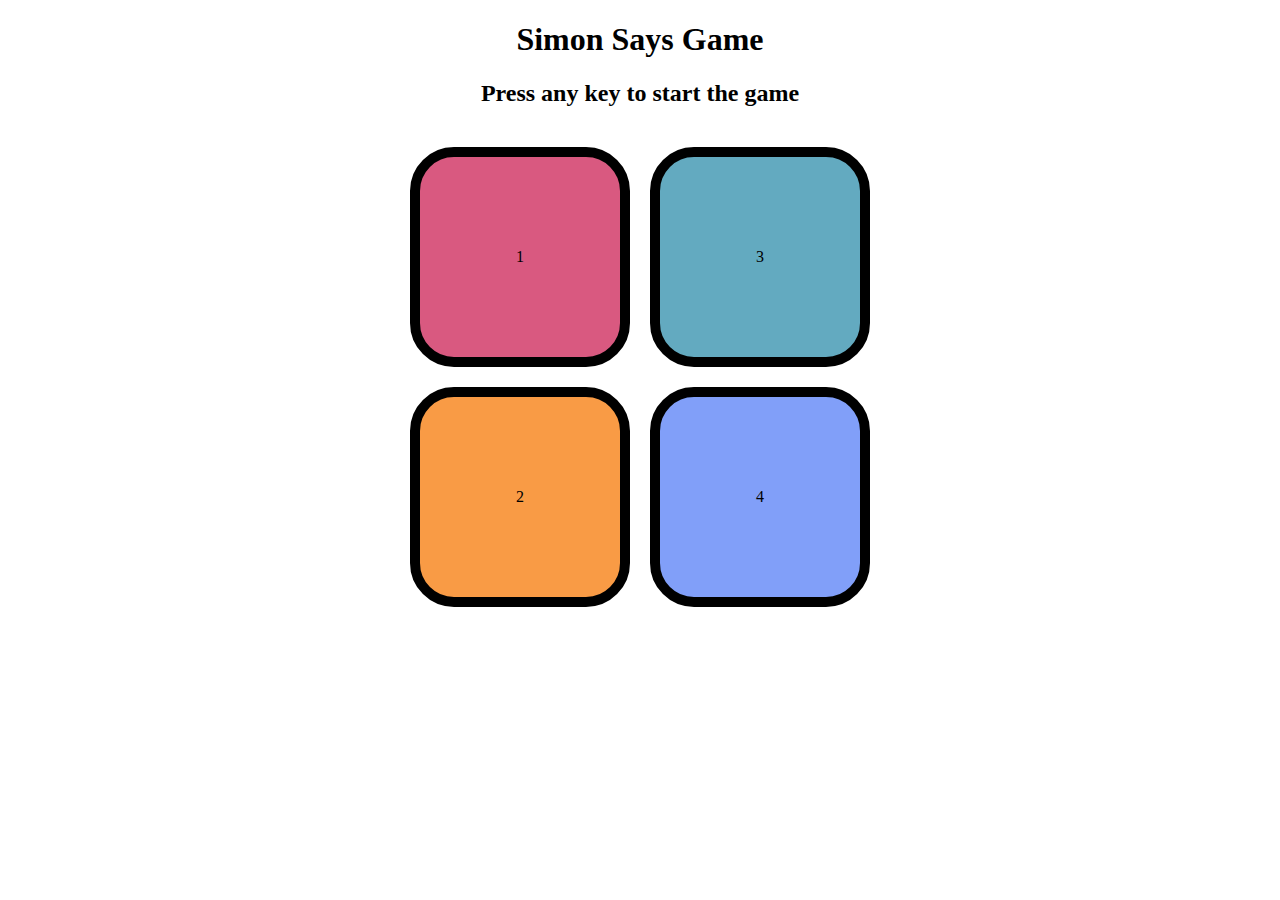
<file: index.html>
<!DOCTYPE html>
<html lang="en">
<head>
    <meta charset="UTF-8">
    <meta name="viewport" content="width=device-width, initial-scale=1.0">
    <link rel="stylesheet" href="style.css">
    <title>Simon Game</title>
</head>
<body>
    <h1>Simon Says Game</h1>
    <h2>Press any key to start the game</h2>
    <div class="btn-container">
        <!-- <div class="line-one"> -->

            <div class="btn red" type="button" id="red">1</div>
            <div class="btn yellow" type="button" id="yellow">2</div>
        <!-- </div> -->
        <!-- <div class="line-two"> -->

            <div class="btn green" type="button" id="green">3</div>
            <div class="btn purple " type="button" id="purple">4</div>
        <!-- </div> -->
    </div>
    <script src="java.js"></script>
</body>
</html>
</file>
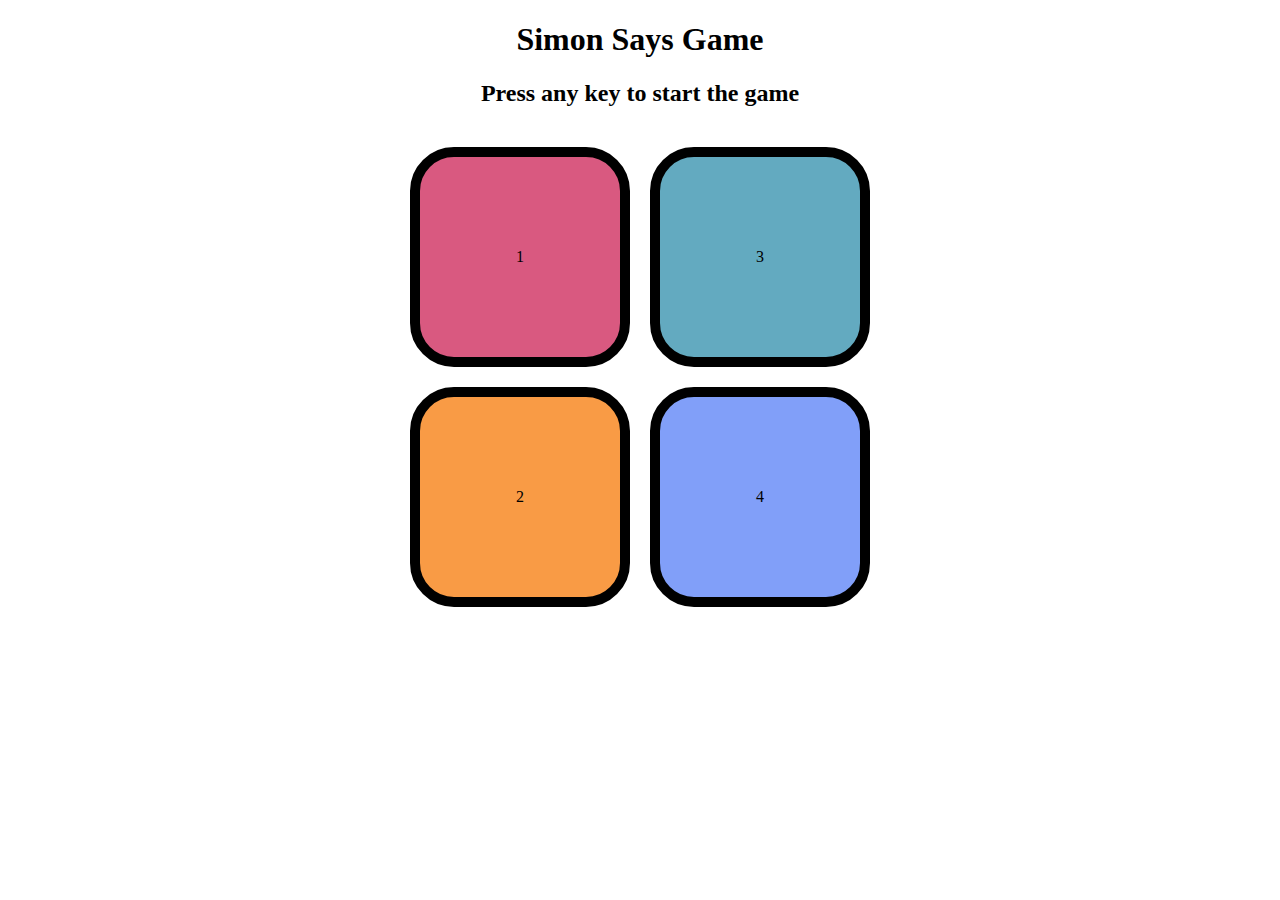
<file: simon.html>
<!DOCTYPE html>
<html lang="en">
<head>
    <meta charset="UTF-8">
    <meta name="viewport" content="width=device-width, initial-scale=1.0">
    <link rel="stylesheet" href="style.css">
    <title>Simon Game</title>
</head>
<body>
    <h1>Simon Says Game</h1>
    <h2>Press any key to start the game</h2>
    <div class="btn-container">
        <!-- <div class="line-one"> -->

            <div class="btn red" type="button" id="red">1</div>
            <div class="btn yellow" type="button" id="yellow">2</div>
        <!-- </div> -->
        <!-- <div class="line-two"> -->

            <div class="btn green" type="button" id="green">3</div>
            <div class="btn purple " type="button" id="purple">4</div>
        <!-- </div> -->
    </div>
    <script src="java.js"></script>
</body>
</html>
</file>
<file: style.css>
body{
    text-align: center;
}
.btn{
    width: 200px;
    height: 200px;
    border-radius: 20%;
    border: 10px solid black;
    /* text-align: center; */
    display: flex;
    justify-content: center;
    align-items: center;
    /* margin: 2.5rem; */
}
.btn-container{
    margin: auto;
    display: flex;
    flex-wrap: wrap;
    justify-content: space-evenly;
    align-content: space-evenly;
    /* border: 2px solid green; */
    width: 500px;
    height: 500px;
    flex-direction: column;
}
.red{
    background-color: #d95980;
}
.yellow{
    background-color: #f99b45;
}
.green{
    background-color: #63aac0;
}
.purple{
    background-color: #819ff9;
}
.flash{
    background-color: rgb(15, 3, 82);
}
.userFlash{
    background-color: greenyellow;
}
</file>
